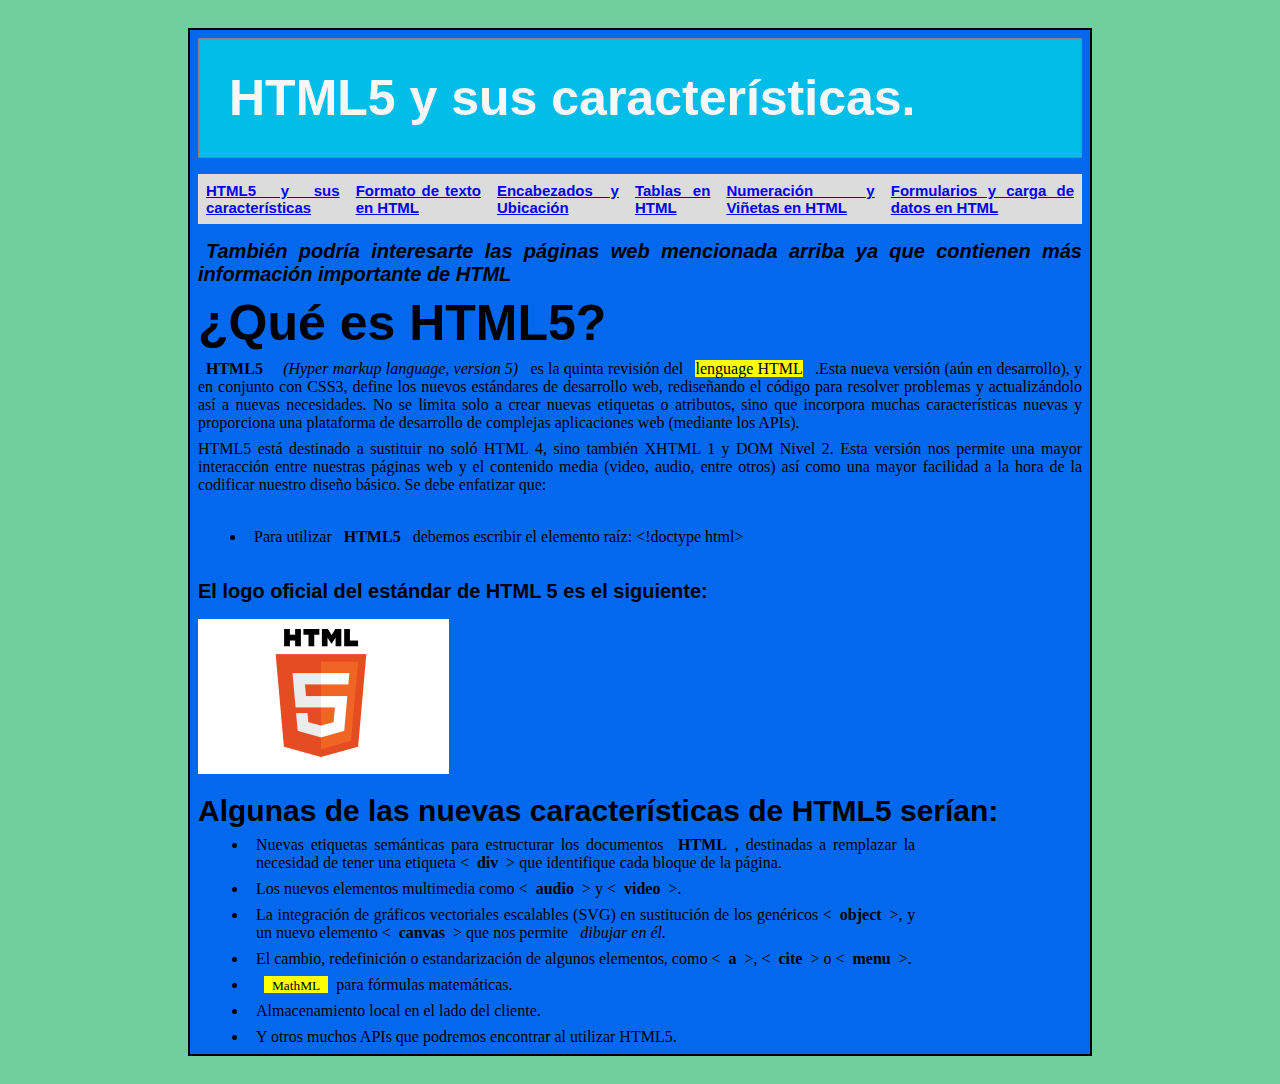
<file: Html/index.html>
<!DOCTYPE html>
<html lang="en">
    <head>
      <meta charset="utf-8">
      <title>HTML 5 y sus características</title>
      <meta name="description" content="Etiquetas de texto en HTML"/>
      <meta name="author" content="Franyelis Rodriguez"/>
      <meta name="keywords" content="Etiquetas de texto html"/> 
      <link rel="stylesheet" href="styles.css">
      
    </head>
    <body> 

      <div class="agrupar">

          <h1 class="titulo">HTML5 y sus características.</h1>

         <nav class="menu">
           <a href="Index.html">HTML5 y sus características</a>
           <br>
           <a href="Etiquetas de texto en html.html">Formato de texto en HTML</a>
           <br>
           <a href="Etiquetas de encabezados y ubicación html.html">Encabezados y Ubicación</a>
           <br>
           <a href="Etiquetas para Tablas.html">Tablas en HTML</a>
           <br>
           <a href="Etiquetas para numeración y viñetas.html">Numeración y Viñetas en HTML</a>
           <br>
           <a href="Etiquetas para formularios y carga de datos en html.html">Formularios y carga de datos en HTML</a>
        </nav>
    
        <h3><i>También podría interesarte las páginas web mencionada arriba ya que contienen más información importante de HTML</i></h3>

        <h1>¿Qué es HTML5?</h1>
        
        <p><strong>HTML5 </strong><i>(Hyper markup language, version 5)</i> es la quinta revisión del <mark>lenguage HTML</mark> .Esta nueva versión (aún en desarrollo), y en conjunto con CSS3, define los nuevos estándares de desarrollo web, rediseñando el código para resolver problemas y actualizándolo así a nuevas necesidades. No se limita solo a crear nuevas etiquetas o atributos, sino que incorpora muchas características nuevas y proporciona una plataforma de desarrollo de complejas aplicaciones web (mediante los APIs).</p>
      

        
        <p>HTML5 está destinado a sustituir no soló HTML 4, sino también XHTML 1 y DOM Nivel 2. Esta versión nos permite una mayor interacción entre nuestras páginas web y el contenido media (video, audio, entre otros) así como una mayor facilidad a la hora de la codificar nuestro diseño básico. Se debe enfatizar que: </p>  
        <br>
        <ul>
            <li><p>Para utilizar <strong>HTML5</strong> debemos escribir el elemento raíz: &lt;!doctype html&gt;</p></li>
        </ul>
       <br>
        <h3>El logo oficial del estándar de HTML 5 es el siguiente:</h3>
        <img src="logo3.png" />
        <h2>Algunas de las nuevas características de HTML5 serían:</h2>

        <ul class="lista">
            <li><p>Nuevas etiquetas semánticas para estructurar los documentos <strong>HTML</strong>, destinadas a remplazar la necesidad de tener una etiqueta &lt;<strong>div</strong>&gt; que identifique cada bloque de la página.</p></li>
            <li><p>Los nuevos elementos multimedia como &lt;<strong>audio</strong>&gt; y &lt;<strong>video</strong>&gt;.</p></li>
            <li><p>La integración de gráficos vectoriales escalables (SVG) en sustitución de los genéricos &lt;<strong>object</strong>&gt;, y un nuevo elemento &lt;<strong>canvas</strong>&gt; que nos permite <i>dibujar en él.</i></p></li>
            <li><p>El cambio, redefinición o estandarización de algunos elementos, como &lt;<strong>a</strong>&gt;, &lt;<strong>cite</strong>&gt; o &lt;<strong>menu</strong>&gt;.</p></li>
            <li><p><mark><small>MathML</small></mark>para fórmulas matemáticas.</p></li>
            <li><p>Almacenamiento local en el lado del cliente.</p></li>
            <li><p>Y otros muchos APIs que podremos encontrar al utilizar HTML5.</p></li>
        </ul>
     </div>
       
    </body>
</html>
</file>
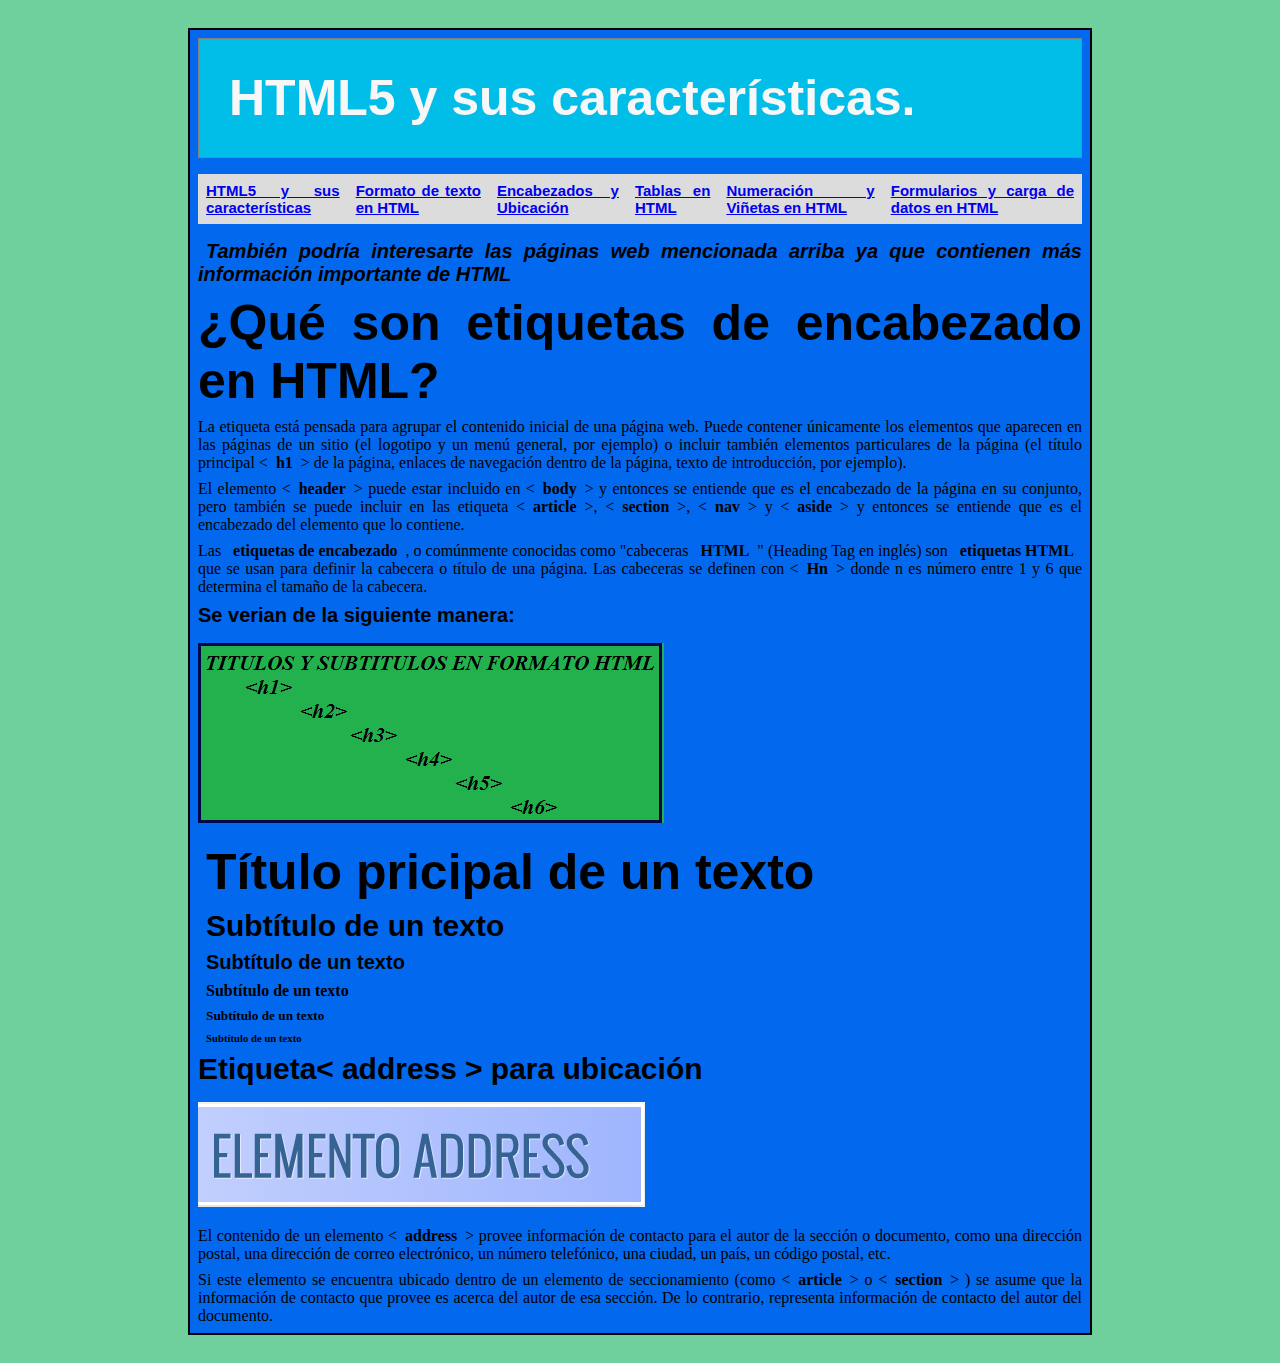
<file: Html/Etiquetas de encabezados y ubicación html.html>
<!DOCTYPE html>
<html lang="en">
    <head>
      <meta charset="utf-8">
      <title>Etiquetas de encabezados y ubicación HTML</title>
      <meta name="description" content="Etiquetas de texto en HTML"/>
      <meta name="author" content="Franyelis Rodriguez"/>
      <meta name="keywords" content="Etiquetas de texto html"/> 
      <link rel="stylesheet" href="styles.css">
    </head>
    <body> 

      <div class="agrupar">

       <h1 class="titulo">HTML5 y sus características.</h1>
      
          <nav class="menu">
             <a href="Index.html">HTML5 y sus características</a>
             <br>
             <a href="Etiquetas de texto en html.html">Formato de texto en HTML</a>
             <br>
             <a href="Etiquetas de encabezados y ubicación html.html">Encabezados y Ubicación</a>
             <br>
             <a href="Etiquetas para Tablas.html">Tablas en HTML</a>
             <br>
             <a href="Etiquetas para numeración y viñetas.html">Numeración y Viñetas en HTML</a>
             <br>
             <a href="Etiquetas para formularios y carga de datos en html.html">Formularios y carga de datos en HTML</a>
           </nav>
        

         <h3><i>También podría interesarte las páginas web mencionada arriba ya que contienen más información importante de HTML</i></h3>

       <h1>¿Qué son etiquetas de encabezado en HTML?</h1>
       
       <p>La etiqueta está pensada para agrupar el contenido inicial de una página web. Puede contener únicamente los elementos que aparecen en las páginas de un sitio (el logotipo y un menú general, por ejemplo) o incluir también elementos particulares de la página (el título principal &lt;<strong>h1</strong>&gt; de la página, enlaces de navegación dentro de la página, texto de introducción, por ejemplo).</p>

        <p>El elemento &lt;<strong>header</strong>&gt; puede estar incluido en &lt;<strong>body</strong>&gt; y entonces se entiende que es el encabezado de la página en su conjunto, pero también se puede incluir en las etiqueta &lt;<strong>article</strong>&gt;, &lt;<strong>section</strong>&gt;, &lt;<strong>nav</strong>&gt; y &lt;<strong>aside</strong>&gt; y entonces se entiende que es el encabezado del elemento que lo contiene.</p>

        <p>Las <strong>etiquetas de encabezado</strong>, o comúnmente conocidas como "cabeceras <strong>HTML</strong>" (Heading Tag en inglés) son <strong>etiquetas HTML</strong> que se usan para definir la cabecera o título de una página. Las cabeceras se definen con &lt;<strong>Hn</strong>&gt; donde n es número entre 1 y 6 que determina el tamaño de la cabecera.</p>
     
       <h3>Se verian de la siguiente manera:</h3>
       <img src="logo4.png" />

       <div> 
          <h1>Título pricipal de un texto</h1>
          <h2>Subtítulo de un texto</h2>
          <h3>Subtítulo de un texto</h3>
          <h4>Subtítulo de un texto</h4>
          <h5>Subtítulo de un texto</h5>
          <h6>Subtítulo de un texto</h6>
       </div>

       <h2>Etiqueta&lt;<strong>address</strong>&gt; para ubicación</h2>
       <img src="logo5.png" />
       <p>El contenido de un elemento &lt;<strong>address</strong>&gt; provee información de contacto para el autor de la sección o documento, como una dirección postal, una dirección de correo electrónico, un número telefónico, una ciudad, un país, un código postal, etc.</p>
       <p>Si este elemento se encuentra ubicado dentro de un elemento de seccionamiento (como &lt;<strong>article</strong>&gt; o &lt;<strong>section</strong>&gt; ) se asume que la información de contacto que provee es acerca del autor de esa sección. De lo contrario, representa información de contacto del autor del documento.</p>
     </div>
   </body>
</html>
</file>
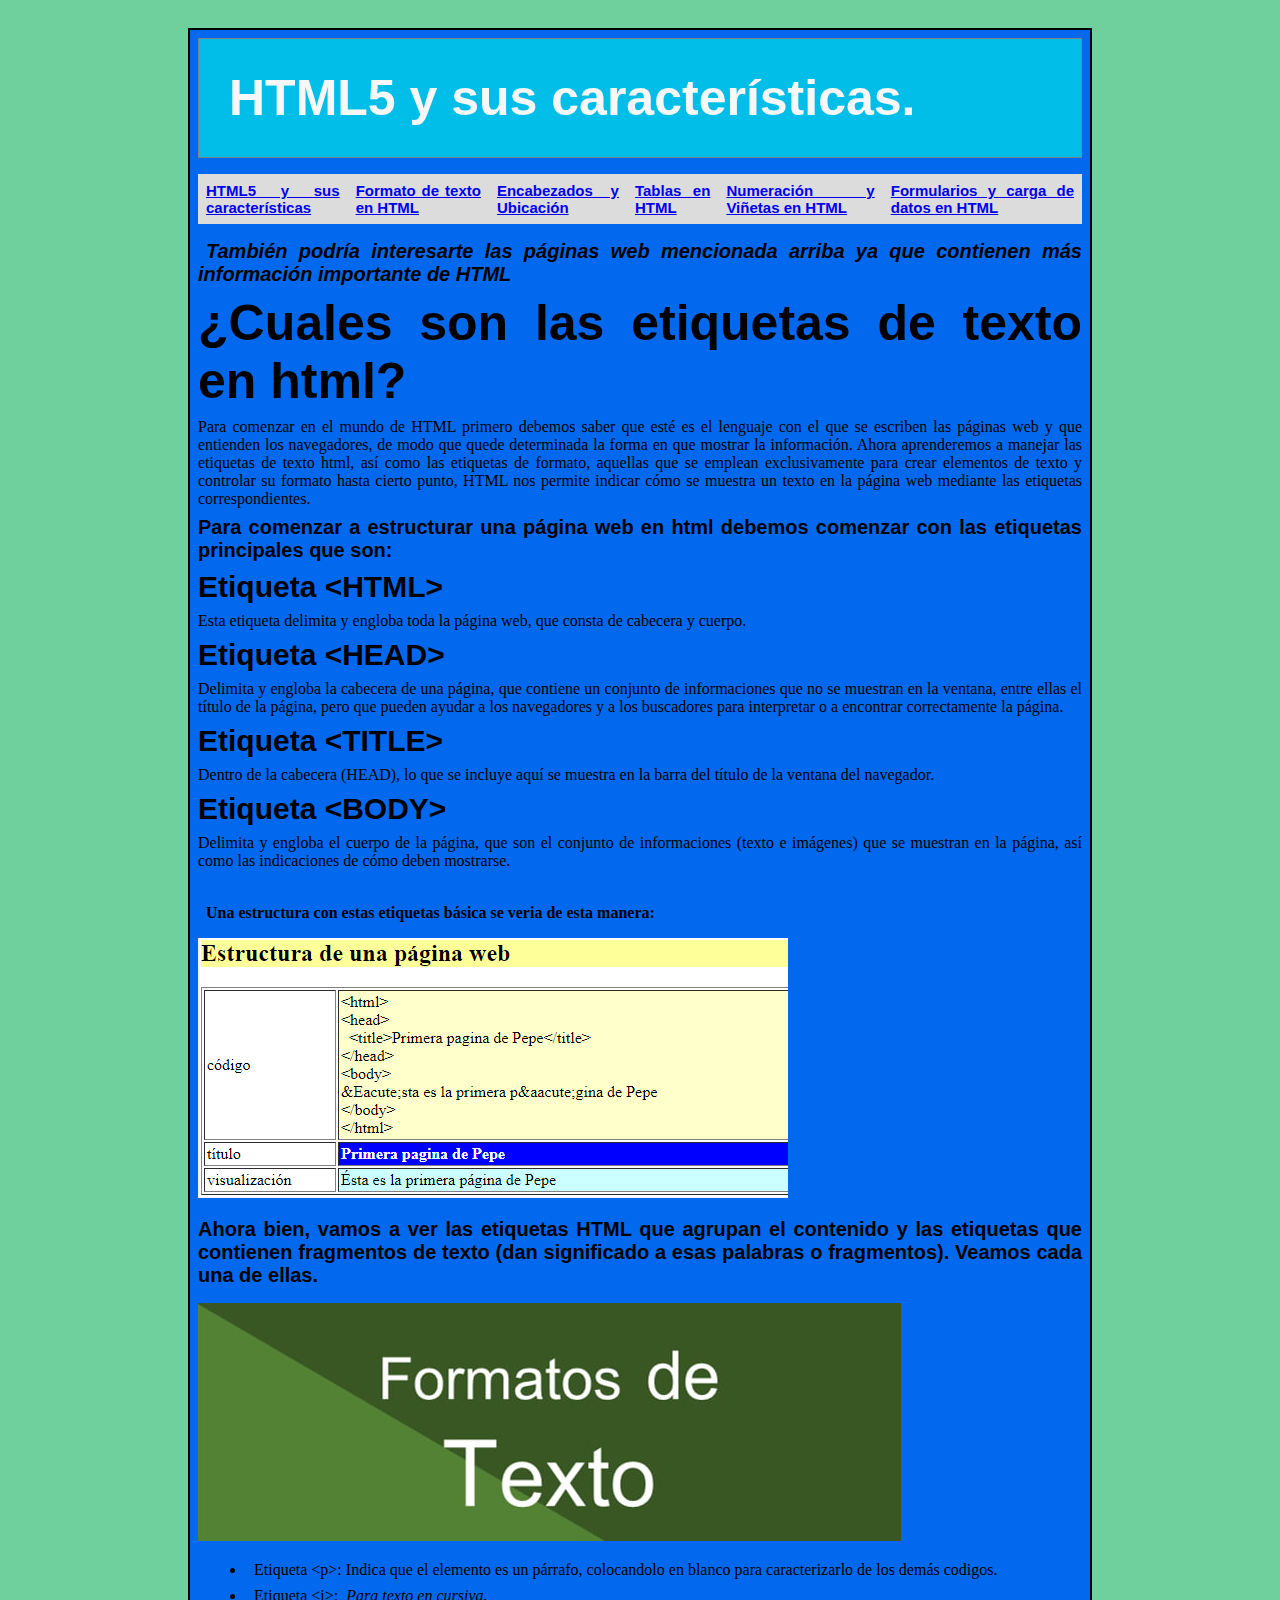
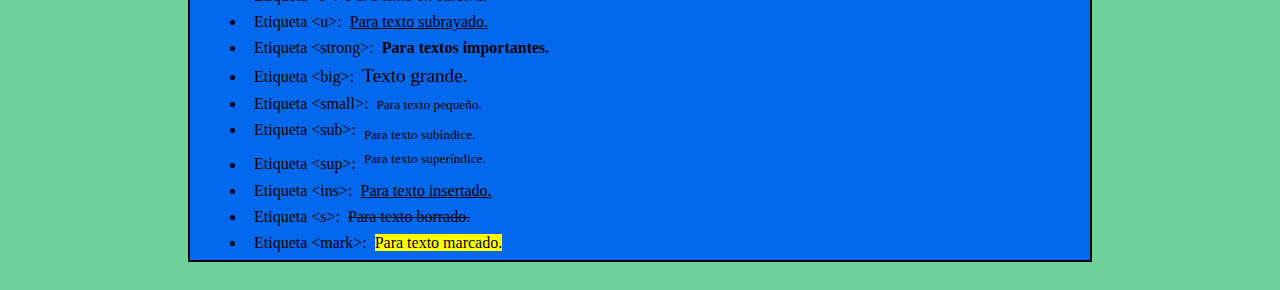
<file: Html/Etiquetas de texto en html.html>
<!DOCTYPE html>
<html lang="en">
    <head>
      <meta charset="utf-8">
      <title>Etiquetas de texto en HTML</title>
      <meta name="description" content="Etiquetas de texto en HTML"/>
      <meta name="author" content="Franyelis Rodriguez"/>
      <meta name="keywords" content="Etiquetas de texto html"/> 
      <link rel="stylesheet" href="styles.css">
    </head>
    <body> 

        <div class="agrupar">

         <h1 class="titulo">HTML5 y sus características.</h1>
        
         <nav class="menu">
             <a href="Index.html">HTML5 y sus características</a>
             <br>
             <a href="Etiquetas de texto en html.html">Formato de texto en HTML</a>
             <br>
             <a href="Etiquetas de encabezados y ubicación html.html">Encabezados y Ubicación</a>
             <br>
             <a href="Etiquetas para Tablas.html">Tablas en HTML</a>
             <br>
             <a href="Etiquetas para numeración y viñetas.html">Numeración y Viñetas en HTML</a>
             <br>
             <a href="Etiquetas para formularios y carga de datos en html.html">Formularios y carga de datos en HTML</a>
         </nav>
    
    
         <h3><i>También podría interesarte las páginas web mencionada arriba ya que contienen más información importante de HTML</i></h3>

          <h1>¿Cuales son las etiquetas de texto en html?</h1> 
         
          <p>Para comenzar en el mundo de HTML primero debemos saber que esté es el lenguaje con el que se escriben las páginas web y que entienden los navegadores, de modo que quede determinada la forma en que mostrar la información. Ahora aprenderemos a manejar las etiquetas de texto html, así como las etiquetas de formato, aquellas que se emplean exclusivamente para crear elementos de texto y controlar su formato hasta cierto punto, HTML nos permite indicar cómo se muestra un texto en la página web mediante las etiquetas correspondientes.</p>
    
         <h3>Para comenzar a estructurar una página web en html debemos comenzar con las etiquetas principales que son:</h3>
         <!--etiqueta <HTML>--> 
         <h2>Etiqueta &lt;HTML&gt;</h2>
         <p>Esta etiqueta delimita y engloba toda la página web, que consta de cabecera y cuerpo.</p>

         <!--etiqueta <HEAD>--> 
         <h2>Etiqueta &lt;HEAD&gt;</h2>
         <p>Delimita y engloba la cabecera de una página, que contiene un conjunto de informaciones que no se muestran en la ventana, entre ellas el título de la página, pero que pueden ayudar a los navegadores y a los buscadores para interpretar o a encontrar correctamente la página.</p>

         <!--etiqueta <TITLE>--> 
         <h2>Etiqueta &lt;TITLE&gt;</h2>
         <p>Dentro de la cabecera (HEAD), lo que se incluye aquí se muestra en la barra del título de la ventana del navegador.</p>

          <!--etiqueta <BODY>--> 
         <h2>Etiqueta &lt;BODY&gt;</h2>
         <p>Delimita y engloba el cuerpo de la página, que son el conjunto de informaciones (texto e imágenes) que se muestran en la página, así como las indicaciones de cómo deben mostrarse.</p>
         <br>
         <p><strong>Una estructura con estas etiquetas básica se veria de esta manera:</strong></p>
          
         <img src="logo.png" />

    
         <h3>Ahora bien, vamos a ver las etiquetas HTML que agrupan el contenido y las etiquetas que contienen fragmentos de texto (dan significado a esas palabras o fragmentos). Veamos cada una de ellas.</h3>
     

         <img src="logo2.png" />

          <ul> 
             <li><p>Etiqueta &lt;p&gt;: Indica que el elemento es un párrafo, colocandolo en blanco para caracterizarlo de los demás codigos.</p></li>
             <li><p>Etiqueta &lt;i&gt;:<i>Para texto en cursiva.</i></p></li> 
             <li><p>Etiqueta &lt;u&gt;:<u>Para texto subrayado.</u></p></li> 
             <li><p>Etiqueta &lt;strong&gt;:<strong>Para textos importantes.</strong></p></li> 
             <li><p>Etiqueta &lt;big&gt;:<big>Texto grande.</big></p></li> 
             <li><p>Etiqueta &lt;small&gt;:<small>Para texto pequeño.</small></p></li> 
             <li><p>Etiqueta &lt;sub&gt;:<sub>Para texto subíndice.</sub></p></li> 
             <li><p>Etiqueta &lt;sup&gt;:<sup>Para texto superíndice.</sup></p></li> 
             <li><p>Etiqueta &lt;ins&gt;:<ins>Para texto insertado.</ins></p></li> 
             <li><p>Etiqueta &lt;s&gt;:<s>Para texto borrado.</s></p></li> 
             <li><p>Etiqueta &lt;mark&gt;:<mark>Para texto marcado.</mark></p></li> 
         </ul>
       </div>
    </body>
</html>
</file>
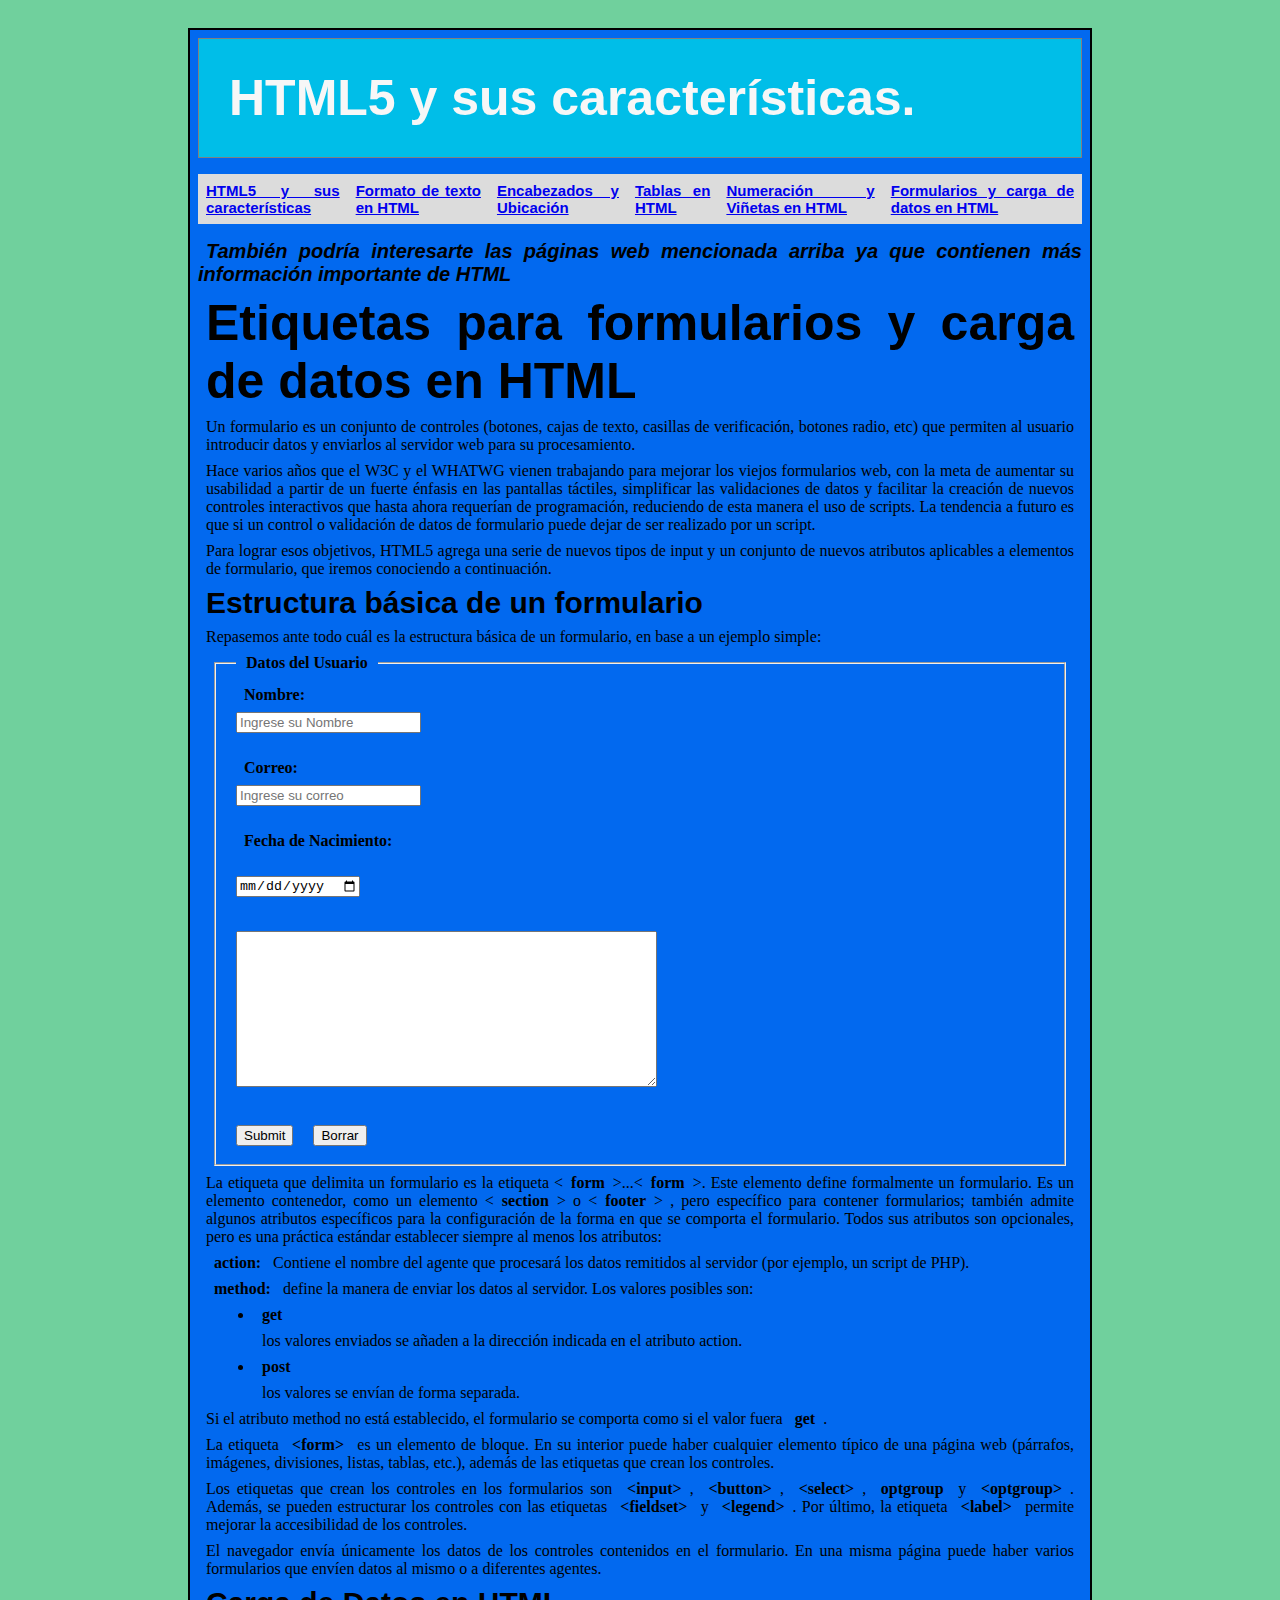
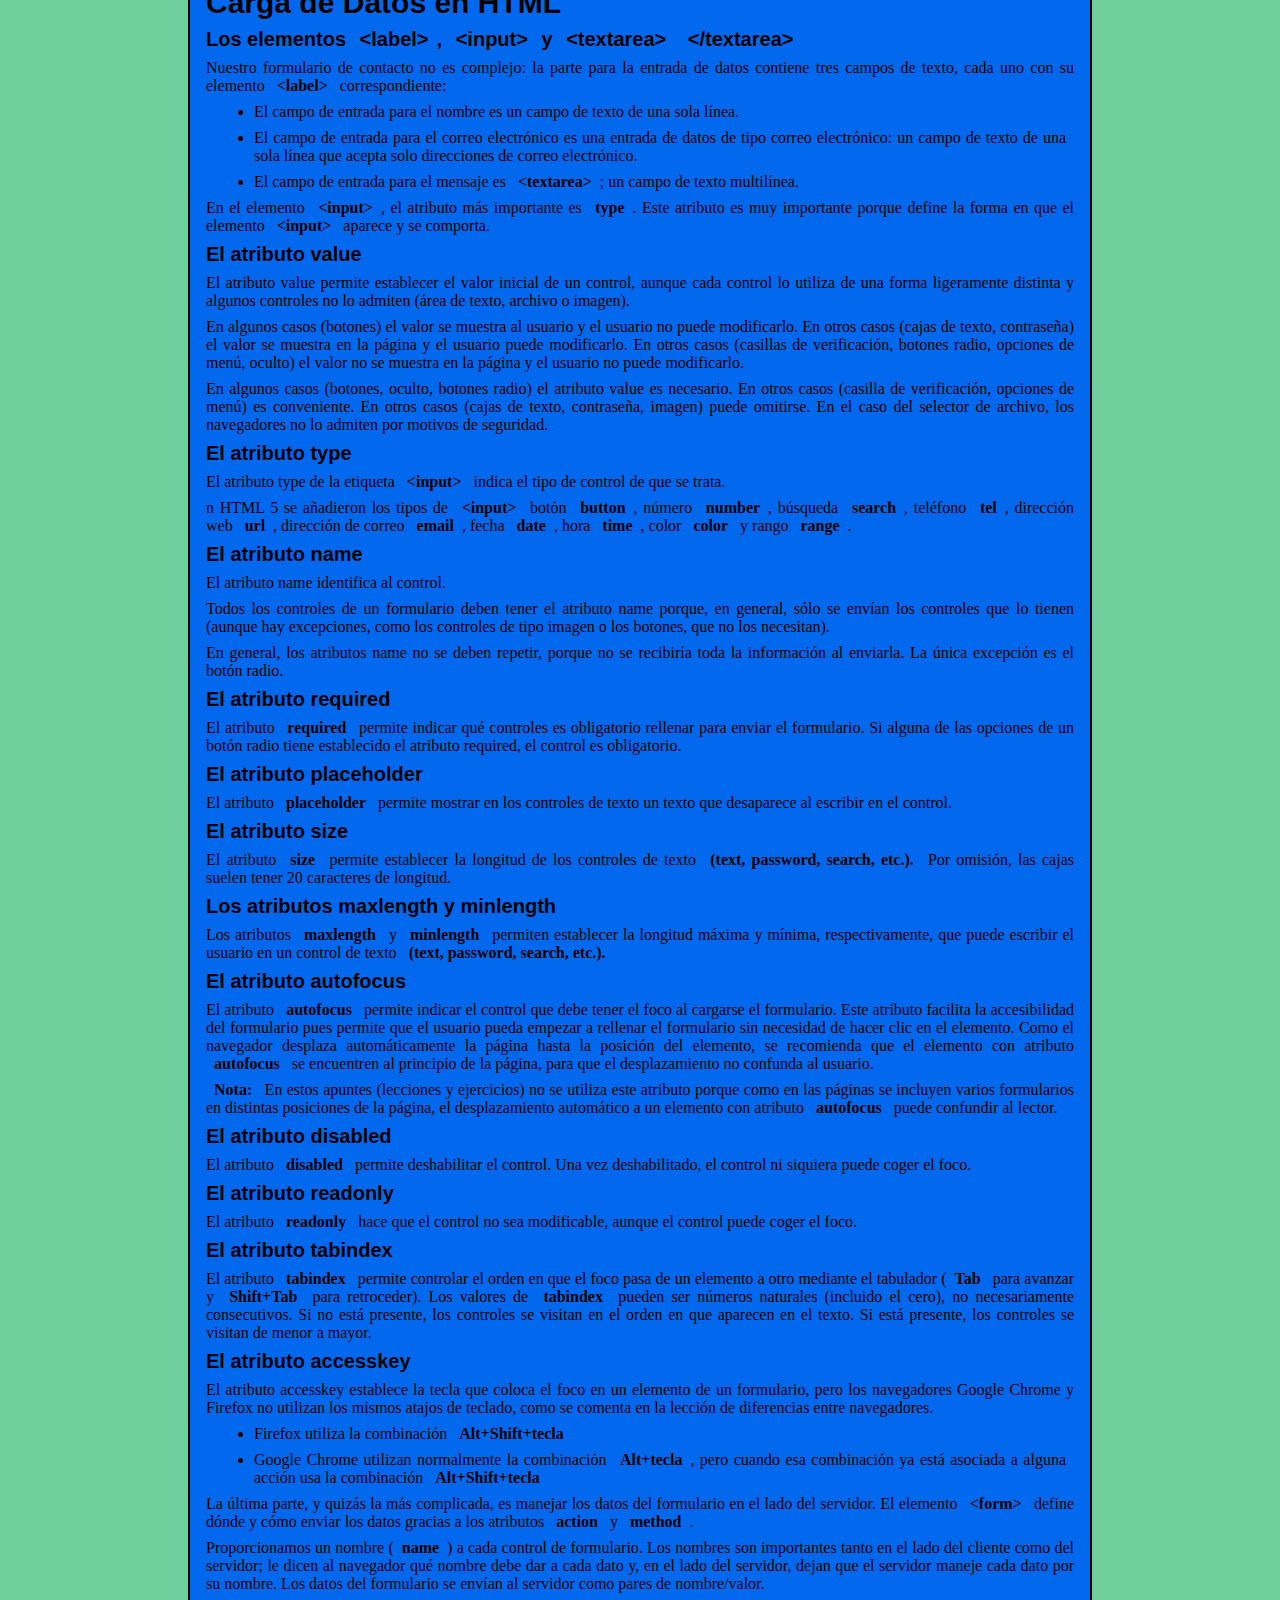
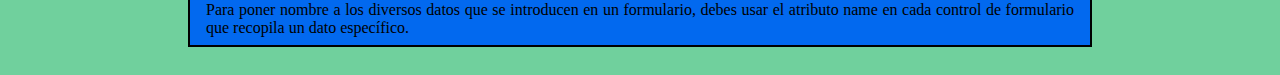
<file: Html/Etiquetas para formularios y carga de datos en html.html>
<!DOCTYPE html>
<html lang="en">
    <head>
      <meta charset="utf-8">
      <title>Etiquetas para formularios y carga de datos en html</title>
      <meta name="description" content="Etiquetas de texto en HTML"/>
      <meta name="author" content="Franyelis Rodriguez"/>
      <meta name="keywords" content="Etiquetas de texto html"/> 
      <link rel="stylesheet" href="styles.css">
    </head>
    <body> 

         <div class="agrupar">

            <h1 class="titulo">HTML5 y sus características.</h1>
        
                <nav class="menu">
                <a href="Index.html">HTML5 y sus características</a>
                <br>
                <a href="Etiquetas de texto en html.html">Formato de texto en HTML</a>
                <br>
                <a href="Etiquetas de encabezados y ubicación html.html">Encabezados y Ubicación</a>
                <br>
                <a href="Etiquetas para Tablas.html">Tablas en HTML</a>
                <br>
                <a href="Etiquetas para numeración y viñetas.html">Numeración y Viñetas en HTML</a>
                <br>
                <a href="Etiquetas para formularios y carga de datos en html.html">Formularios y carga de datos en HTML</a>
               </nav>
            
    
             <h3><i>También podría interesarte las páginas web mencionada arriba ya que contienen más información importante de HTML</i></h3>

         <div>
           <h1>Etiquetas para formularios y carga de datos en HTML</h1>
           <p>Un formulario es un conjunto de controles (botones, cajas de texto, casillas de verificación, botones radio, etc) que permiten al usuario introducir datos y enviarlos al servidor web para su procesamiento.</p>
           <p>Hace varios años que el W3C y el WHATWG vienen trabajando para mejorar los viejos formularios web, con la meta de aumentar su usabilidad a partir de un fuerte énfasis en las pantallas táctiles, simplificar las validaciones de datos y facilitar la creación de nuevos controles interactivos que hasta ahora requerían de programación, reduciendo de esta manera el uso de scripts. La tendencia a futuro es que si un control o validación de datos de formulario puede dejar de ser realizado por un script.</p>
          <p>Para lograr esos objetivos, HTML5 agrega una serie de nuevos tipos de input y un conjunto de nuevos atributos aplicables a elementos de formulario, que iremos conociendo a continuación.</p>
         </div>
       
         <div>
          <h2>Estructura básica de un formulario</h2> 
          <p>Repasemos ante todo cuál es la estructura básica de un formulario, en base a un ejemplo simple:</p>
          <form action="respuesta.php" method="post">
            <form action="">

                <fieldset>
                    <legend><strong>Datos del Usuario</strong></legend>
        
                    <label for="Name"><b>Nombre:</b></label><br>
                    <input type="text" id="Name" name="Name" placeholder="Ingrese su Nombre"><br><br>
            
                    <label for="email"><b>Correo:</b></label><br>
                    <input type="email" id="" name="email" placeholder="Ingrese su correo" required><br><br>
        
                    <label for="Birthday"><b>Fecha de Nacimiento:</b></label><br><br>
                    <input type="date" id="Birthday" name="Birthday"><br><br>
        
                    <textarea name="Description" id="Description" cols="50" rows="10"></textarea><br><br>
                    
                    <input type="submit">
                    <input type="reset" value="Borrar">
        
                </fieldset>
            </form>   
         </div>

         <div>
            <p>La etiqueta que delimita un formulario es la etiqueta &lt;<strong>form</strong>&gt;...&lt;<strong>form</strong>&gt;. Este elemento define formalmente un formulario. Es un elemento contenedor, como un elemento &lt;<strong>section</strong>&gt; o &lt;<strong>footer</strong>&gt; , pero específico para contener formularios; también admite algunos atributos específicos para la configuración de la forma en que se comporta el formulario. Todos sus atributos son opcionales, pero es una práctica estándar establecer siempre al menos los atributos:</p>

            <p><strong>action:</strong> Contiene el nombre del agente que procesará los datos remitidos al servidor (por ejemplo, un script de PHP).</p>

            <p><strong>method:</strong> define la manera de enviar los datos al servidor. Los valores posibles son:</p>

            <ul>
                <li><strong>get</strong></li>
                <dt>
                    <dl>los valores enviados se añaden a la dirección indicada en el atributo action.</dl>
                </dt>
                <li><strong>post</strong></li>
                <dt>
                    <dl>los valores se envían de forma separada.</dl>
                </dt>
            </ul>

            <p>Si el atributo method no está establecido, el formulario se comporta como si el valor fuera <strong>get</strong>.</p>

            <p>La etiqueta <strong>&lt;form&gt;</strong> es un elemento de bloque. En su interior puede haber cualquier elemento típico de una página web (párrafos, imágenes, divisiones, listas, tablas, etc.), además de las etiquetas que crean los controles.</p>

            <p>Los etiquetas que crean los controles en los formularios son <strong>&lt;input&gt;</strong>, <strong>&lt;button&gt;</strong>, <strong>&lt;select&gt;</strong>, <strong>optgroup</strong> y <strong>&lt;optgroup&gt;</strong>. Además, se pueden estructurar los controles con las etiquetas <strong>&lt;fieldset&gt;</strong> y <strong>&lt;legend&gt;</strong>. Por último, la etiqueta <strong>&lt;label&gt;</strong> permite mejorar la accesibilidad de los controles.

            <p>El navegador envía únicamente los datos de los controles contenidos en el formulario. En una misma página puede haber varios formularios que envíen datos al mismo o a diferentes agentes.</p>
         </div>

         <div>
            <h2>Carga de Datos en HTML</h2>
            <h3>Los elementos <strong>&lt;label&gt;</strong>, <strong>&lt;input&gt;</strong> y <strong>&lt;textarea&gt;</strong> <strong>&lt;/textarea&gt;</strong></h3>

            <p>Nuestro formulario de contacto no es complejo: la parte para la entrada de datos contiene tres campos de texto, cada uno con su elemento <strong>&lt;label&gt;</strong> correspondiente:</p>
            <ul>
                <li>El campo de entrada para el nombre es un campo de texto de una sola línea.</li>
                <li>El campo de entrada para el correo electrónico es una entrada de datos de tipo correo electrónico: un campo de texto de una sola línea que acepta solo direcciones de correo electrónico.</li>
                <li>El campo de entrada para el mensaje es <strong>&lt;textarea&gt;</strong>; un campo de texto multilínea.</li>
            </ul>
            <p>En el elemento <strong>&lt;input&gt;</strong>, el atributo más importante es <strong>type</strong>. Este atributo es muy importante porque define la forma en que el elemento <strong>&lt;input&gt;</strong> aparece y se comporta.</p>

            <h3>El atributo value</h3>
            <p>El atributo value permite establecer el valor inicial de un control, aunque cada control lo utiliza de una forma ligeramente distinta y algunos controles no lo admiten (área de texto, archivo o imagen).</p>
            <p>En algunos casos (botones) el valor se muestra al usuario y el usuario no puede modificarlo. En otros casos (cajas de texto, contraseña) el valor se muestra en la página y el usuario puede modificarlo. En otros casos (casillas de verificación, botones radio, opciones de menú, oculto) el valor no se muestra en la página y el usuario no puede modificarlo.</p>
            <p>En algunos casos (botones, oculto, botones radio) el atributo value es necesario. En otros casos (casilla de verificación, opciones de menú) es conveniente. En otros casos (cajas de texto, contraseña, imagen) puede omitirse. En el caso del selector de archivo, los navegadores no lo admiten por motivos de seguridad.</p>

            <h3>El atributo type</h3>
            <p>El atributo type de la etiqueta <strong>&lt;input&gt;</strong> indica el tipo de control de que se trata.</p>

            <p>n HTML 5 se añadieron los tipos de <strong>&lt;input&gt;</strong> botón <strong>button</strong>, número <strong>number</strong>, búsqueda <strong>search</strong>, teléfono <strong>tel</strong>, dirección web <strong>url</strong>, dirección de correo <strong>email</strong>, fecha <strong>date</strong>, hora <strong>time</strong>, color <strong>color</strong> y rango <strong>range</strong>.</p>

            <h3>El atributo name</h3>
            <p>El atributo name identifica al control.</p>
            <p>Todos los controles de un formulario deben tener el atributo name porque, en general, sólo se envían los controles que lo tienen (aunque hay excepciones, como los controles de tipo imagen o los botones, que no los necesitan).</p>
            <p>En general, los atributos name no se deben repetir, porque no se recibiría toda la información al enviarla. La única excepción es el botón radio.</p>

            <h3>El atributo required</h3>
            <p>El atributo <strong>required</strong> permite indicar qué controles es obligatorio rellenar para enviar el formulario. Si alguna de las opciones de un botón radio tiene establecido el atributo required, el control es obligatorio.</p>

            <h3>El atributo placeholder</h3>
            <p>El atributo <strong>placeholder</strong> permite mostrar en los controles de texto un texto que desaparece al escribir en el control.</p>

            <h3>El atributo size</h3>
            <p>El atributo <strong>size</strong> permite establecer la longitud de los controles de texto <strong>(text, password, search, etc.).</strong> Por omisión, las cajas suelen tener 20 caracteres de longitud.</p>

            <h3>Los atributos maxlength y minlength</h3>
            <p>Los atributos <strong>maxlength</strong> y <strong>minlength</strong> permiten establecer la longitud máxima y mínima, respectivamente, que puede escribir el usuario en un control de texto <strong>(text, password, search, etc.).</strong></p>

            <h3>El atributo autofocus</h3>
            <p>El atributo <strong>autofocus</strong> permite indicar el control que debe tener el foco al cargarse el formulario. Este atributo facilita la accesibilidad del formulario pues permite que el usuario pueda empezar a rellenar el formulario sin necesidad de hacer clic en el elemento. Como el navegador desplaza automáticamente la página hasta la posición del elemento, se recomienda que el elemento con atributo <strong>autofocus</strong> se encuentren al principio de la página, para que el desplazamiento no confunda al usuario.</p>
            <p><strong>Nota:</strong> En estos apuntes (lecciones y ejercicios) no se utiliza este atributo porque como en las páginas se incluyen varios formularios en distintas posiciones de la página, el desplazamiento automático a un elemento con atributo <strong>autofocus</strong> puede confundir al lector.</p>

            <h3>El atributo disabled</h3>
            <p>El atributo <strong>disabled</strong> permite deshabilitar el control. Una vez deshabilitado, el control ni siquiera puede coger el foco.</p>
            <h3>El atributo readonly</h3>
            <p>El atributo <strong>readonly</strong> hace que el control no sea modificable, aunque el control puede coger el foco.</p>

            <h3>El atributo tabindex</h3>
            <p>El atributo <strong>tabindex</strong> permite controlar el orden en que el foco pasa de un elemento a otro mediante el tabulador (<strong>Tab</strong> para avanzar y <strong>Shift+Tab</strong> para retroceder). Los valores de <strong>tabindex</strong> pueden ser números naturales (incluido el cero), no necesariamente consecutivos. Si no está presente, los controles se visitan en el orden en que aparecen en el texto. Si está presente, los controles se visitan de menor a mayor.</p> 

            <h3>El atributo accesskey</h3>
            <p>El atributo accesskey establece la tecla que coloca el foco en un elemento de un formulario, pero los navegadores Google Chrome y Firefox no utilizan los mismos atajos de teclado, como se comenta en la lección de diferencias entre navegadores.</p>

            <ul>
                <li>Firefox utiliza la combinación <strong>Alt+Shift+tecla</strong></li>
                <li>Google Chrome utilizan normalmente la combinación <strong>Alt+tecla</strong>, pero cuando esa combinación ya está asociada a alguna acción usa la combinación <strong>Alt+Shift+tecla</strong></li>
            </ul>

            <p>La última parte, y quizás la más complicada, es manejar los datos del formulario en el lado del servidor. El elemento <strong>&lt;form&gt;</strong> define dónde y cómo enviar los datos gracias a los atributos <strong>action</strong> y <strong>method</strong>.</p>

            <p>Proporcionamos un nombre (<strong>name</strong>) a cada control de formulario. Los nombres son importantes tanto en el lado del cliente como del servidor; le dicen al navegador qué nombre debe dar a cada dato y, en el lado del servidor, dejan que el servidor maneje cada dato por su nombre. Los datos del formulario se envían al servidor como pares de nombre/valor.</p> 
            
            <p>Para poner nombre a los diversos datos que se introducen en un formulario, debes usar el atributo name en cada control de formulario que recopila un dato específico.</p>
      </div> 
    </body>
</html>
</file>
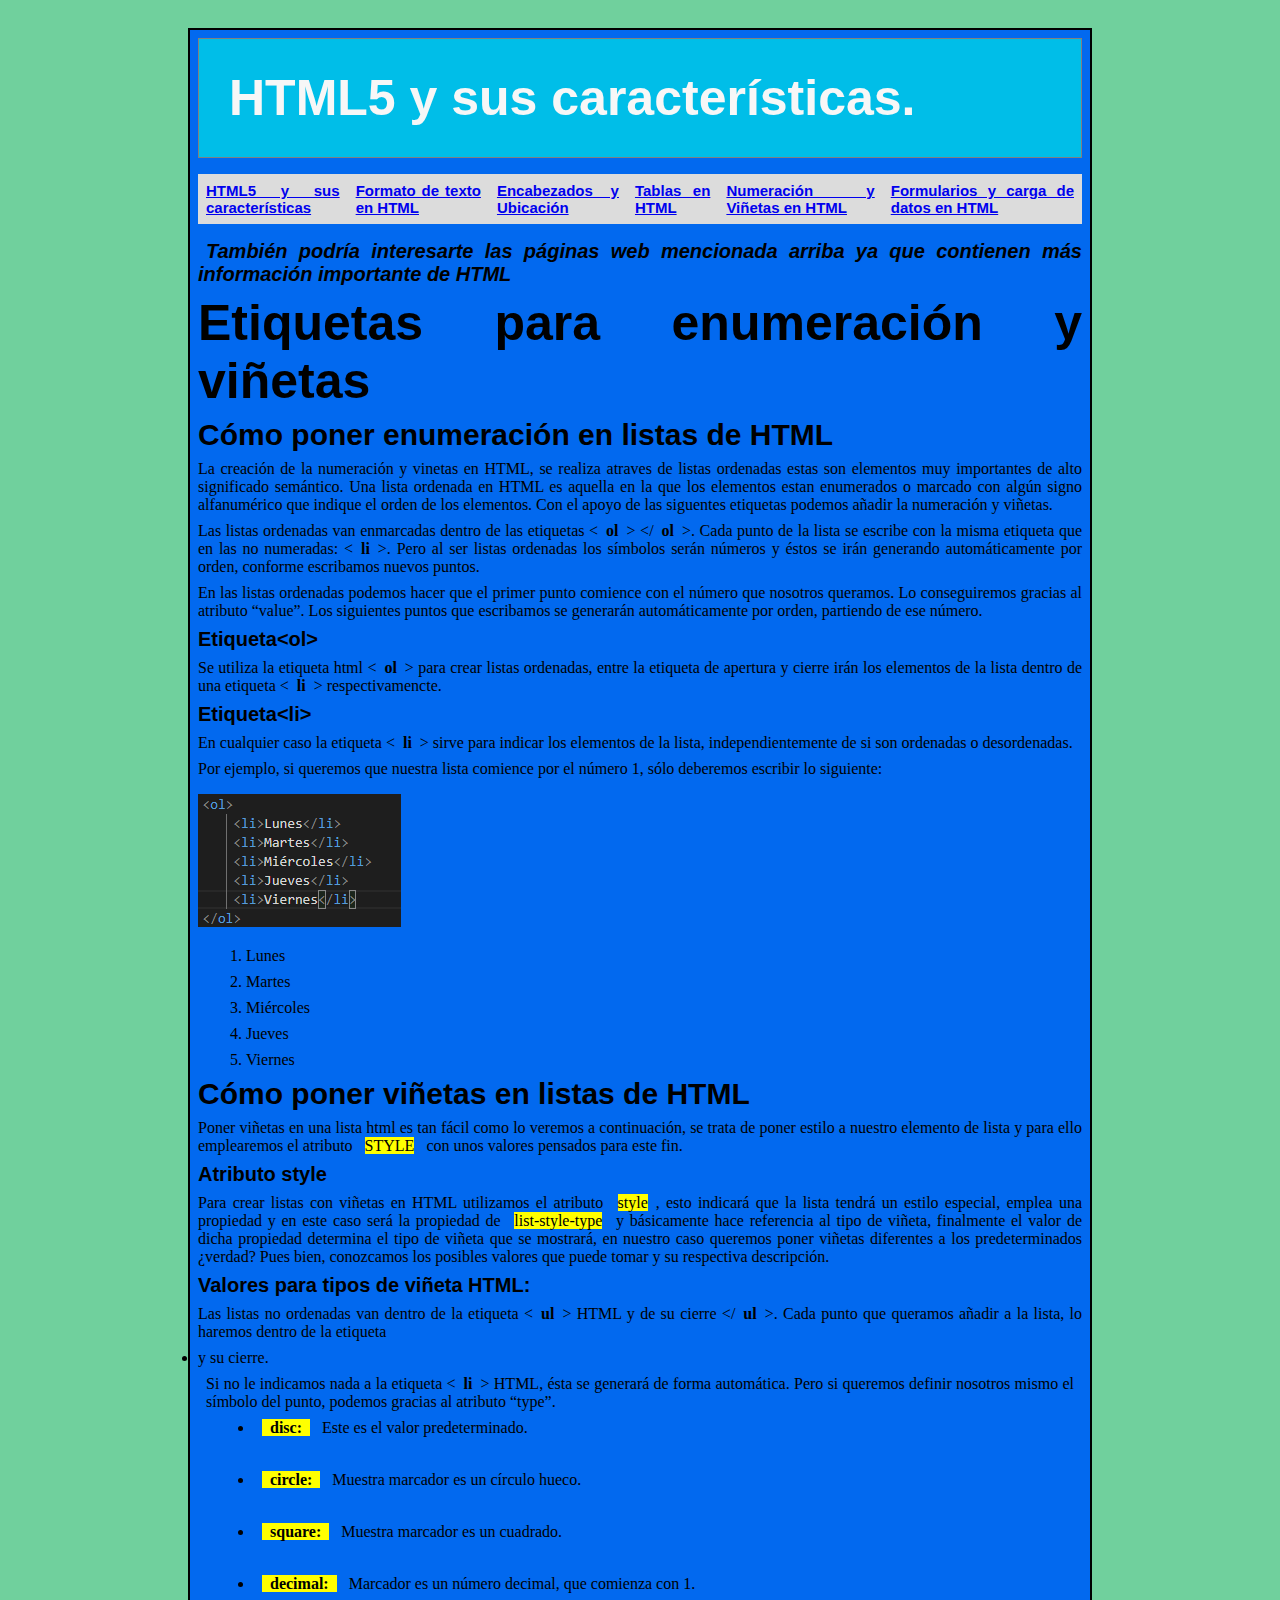
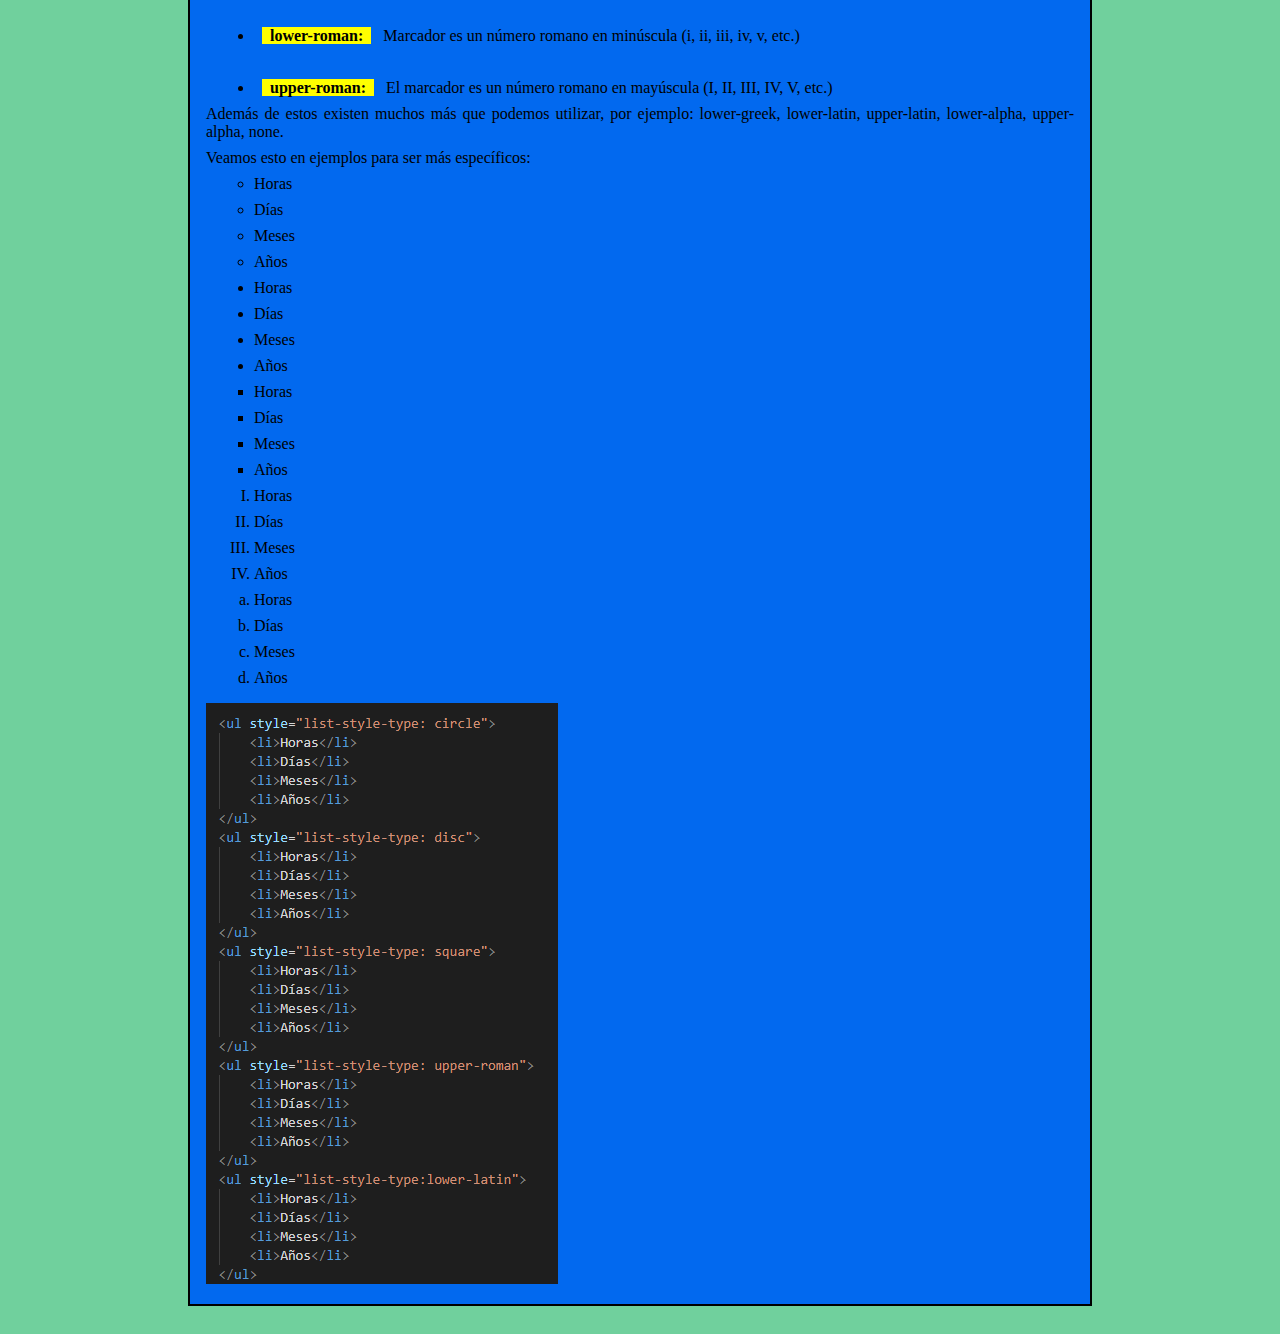
<file: Html/Etiquetas para numeración y viñetas.html>
<!DOCTYPE html>
<html lang="en">
    <head>
      <meta charset="utf-8">
      <title>Etiquetas para numeración y viñetas</title>
      <meta name="description" content="Etiquetas de texto en HTML"/>
      <meta name="author" content="Franyelis Rodriguez"/>
      <meta name="keywords" content="Etiquetas de texto html"/> 
      <link rel="stylesheet" href="styles.css">
    </head>
    <body> 

        <div class="agrupar">
            
         <h1 class="titulo">HTML5 y sus características.</h1>
            
          <nav class="menu">
             <a href="Index.html">HTML5 y sus características</a>
             <br>
             <a href="Etiquetas de texto en html.html">Formato de texto en HTML</a>
             <br>
             <a href="Etiquetas de encabezados y ubicación html.html">Encabezados y Ubicación</a>
             <br>
             <a href="Etiquetas para Tablas.html">Tablas en HTML</a>
             <br>
             <a href="Etiquetas para numeración y viñetas.html">Numeración y Viñetas en HTML</a>
             <br>
             <a href="Etiquetas para formularios y carga de datos en html.html">Formularios y carga de datos en HTML</a>
           </nav>
             
    
         <h3><i>También podría interesarte las páginas web mencionada arriba ya que contienen más información importante de HTML</i></h3>

    
          <h1>Etiquetas para enumeración y viñetas</h1>
         <h2>Cómo poner enumeración en listas de HTML</h2>
         <p>La creación de la numeración y vinetas en HTML, se realiza atraves de listas ordenadas estas son elementos muy importantes de alto significado semántico. Una lista ordenada en HTML es aquella en la que los elementos estan enumerados o marcado con algún signo alfanumérico que indique el orden de los elementos. Con el apoyo de las siguentes etiquetas podemos añadir la numeración y viñetas.</p>

         <p>Las listas ordenadas van enmarcadas dentro de las etiquetas &lt;<strong>ol</strong>&gt; &lt;/<strong>ol</strong>&gt;. Cada punto de la lista se escribe con la misma etiqueta que en las no numeradas: &lt;<strong>li</strong>&gt;. Pero al ser listas ordenadas los símbolos serán números y éstos se irán generando automáticamente por orden, conforme escribamos nuevos puntos.</p>

         <p>En las listas ordenadas podemos hacer que el primer punto comience con el número que nosotros queramos. Lo conseguiremos gracias al atributo “value”. Los siguientes puntos que escribamos se generarán automáticamente por orden, partiendo de ese número.</p>
     
         <h3>Etiqueta&lt;ol&gt;</h3>
         <p>Se utiliza la etiqueta html &lt;<strong>ol</strong>&gt; para crear listas ordenadas, entre la etiqueta de apertura y cierre irán los elementos de la lista dentro de una etiqueta &lt;<strong>li</strong>&gt; respectivamencte.</p>
         <h3>Etiqueta&lt;li&gt;</h3>
         <p>En cualquier caso la etiqueta &lt;<strong>li</strong>&gt; sirve para indicar los elementos de la lista, independientemente de si son ordenadas o desordenadas.</p>

         <p>Por ejemplo, si queremos que nuestra lista comience por el número 1, sólo deberemos escribir lo siguiente:</p>

         <img src="logo9.png" />

         <ol>
             <li>Lunes</li>
             <li>Martes</li>
             <li>Miércoles</li>
             <li>Jueves</li>
             <li>Viernes</li>
         </ol>    
        
          <h2>Cómo poner viñetas en listas de HTML</h2> 
          <p>Poner viñetas en una lista html es tan fácil como lo veremos a continuación, se trata de poner estilo a nuestro elemento de lista y para ello emplearemos el atributo <mark>STYLE</mark> con unos valores pensados para este fin.</p>

          <h3>Atributo style</h3>
          <p>Para crear listas con viñetas en HTML utilizamos el atributo <mark>style</mark>, esto indicará que la lista tendrá un estilo especial, emplea una propiedad y en este caso será la propiedad de <mark>list-style-type</mark>  y básicamente hace referencia al tipo de viñeta, finalmente el valor de dicha propiedad determina el tipo de viñeta que se mostrará, en nuestro caso queremos poner viñetas diferentes a los predeterminados ¿verdad? Pues bien, conozcamos los posibles valores que puede tomar y su respectiva descripción.</p>
          <h3>Valores para tipos de viñeta HTML:</h3>
          <p>Las listas no ordenadas van dentro de la etiqueta &lt;<strong>ul</strong>&gt; HTML y de su cierre &lt;/<strong>ul</strong>&gt;. Cada punto que queramos añadir a la lista, lo haremos dentro de la etiqueta <li> y su cierre.</p>
          <p>Si no le indicamos nada a la etiqueta &lt;<strong>li</strong>&gt; HTML, ésta se generará de forma automática. Pero si queremos definir nosotros mismo el símbolo del punto, podemos gracias al atributo “type”.</p>
            <ul>
                <li><mark><strong>disc:</strong></mark> Este es el valor predeterminado.</li>
                <br>
                <li><mark><strong>circle:</strong></mark> Muestra marcador es un círculo hueco.</li>
                <br>
                <li><mark><strong>square:</strong></mark> Muestra marcador es un cuadrado.</li>
                <br>
                <li><mark><strong>decimal:</strong></mark> Marcador es un número decimal, que comienza con 1.</li>
                <br>
                <li><mark><strong>lower-roman:</strong></mark> Marcador es un número romano en minúscula (i, ii, iii, iv, v, etc.)</li>
                <br>
                <li><mark><strong>upper-roman:</strong></mark> El marcador es un número romano en mayúscula (I, II, III, IV, V, etc.)</li>
             </ul>
         <p>Además de estos existen muchos más que podemos utilizar, por ejemplo: lower-greek, lower-latin, upper-latin, lower-alpha, upper-alpha, none.</p>
        
         <p>Veamos esto en ejemplos para ser más específicos:</p>

         <ul style="list-style-type: circle">
             <li>Horas</li>
             <li>Días</li>
             <li>Meses</li>
             <li>Años</li>
         </ul>
         <ul style="list-style-type: disc">
             <li>Horas</li>
             <li>Días</li>
             <li>Meses</li>
             <li>Años</li>
         </ul>
         <ul style="list-style-type: square">
             <li>Horas</li>
             <li>Días</li>
             <li>Meses</li>
             <li>Años</li>
         </ul>
         <ul style="list-style-type: upper-roman">
             <li>Horas</li>
             <li>Días</li>
             <li>Meses</li>
             <li>Años</li>
         </ul>
         <ul style="list-style-type:lower-latin">
             <li>Horas</li>
             <li>Días</li>
             <li>Meses</li>
             <li>Años</li>
         </ul>
         <img src="logo10.png" />
       </div>
    </body>
</html>
</file>
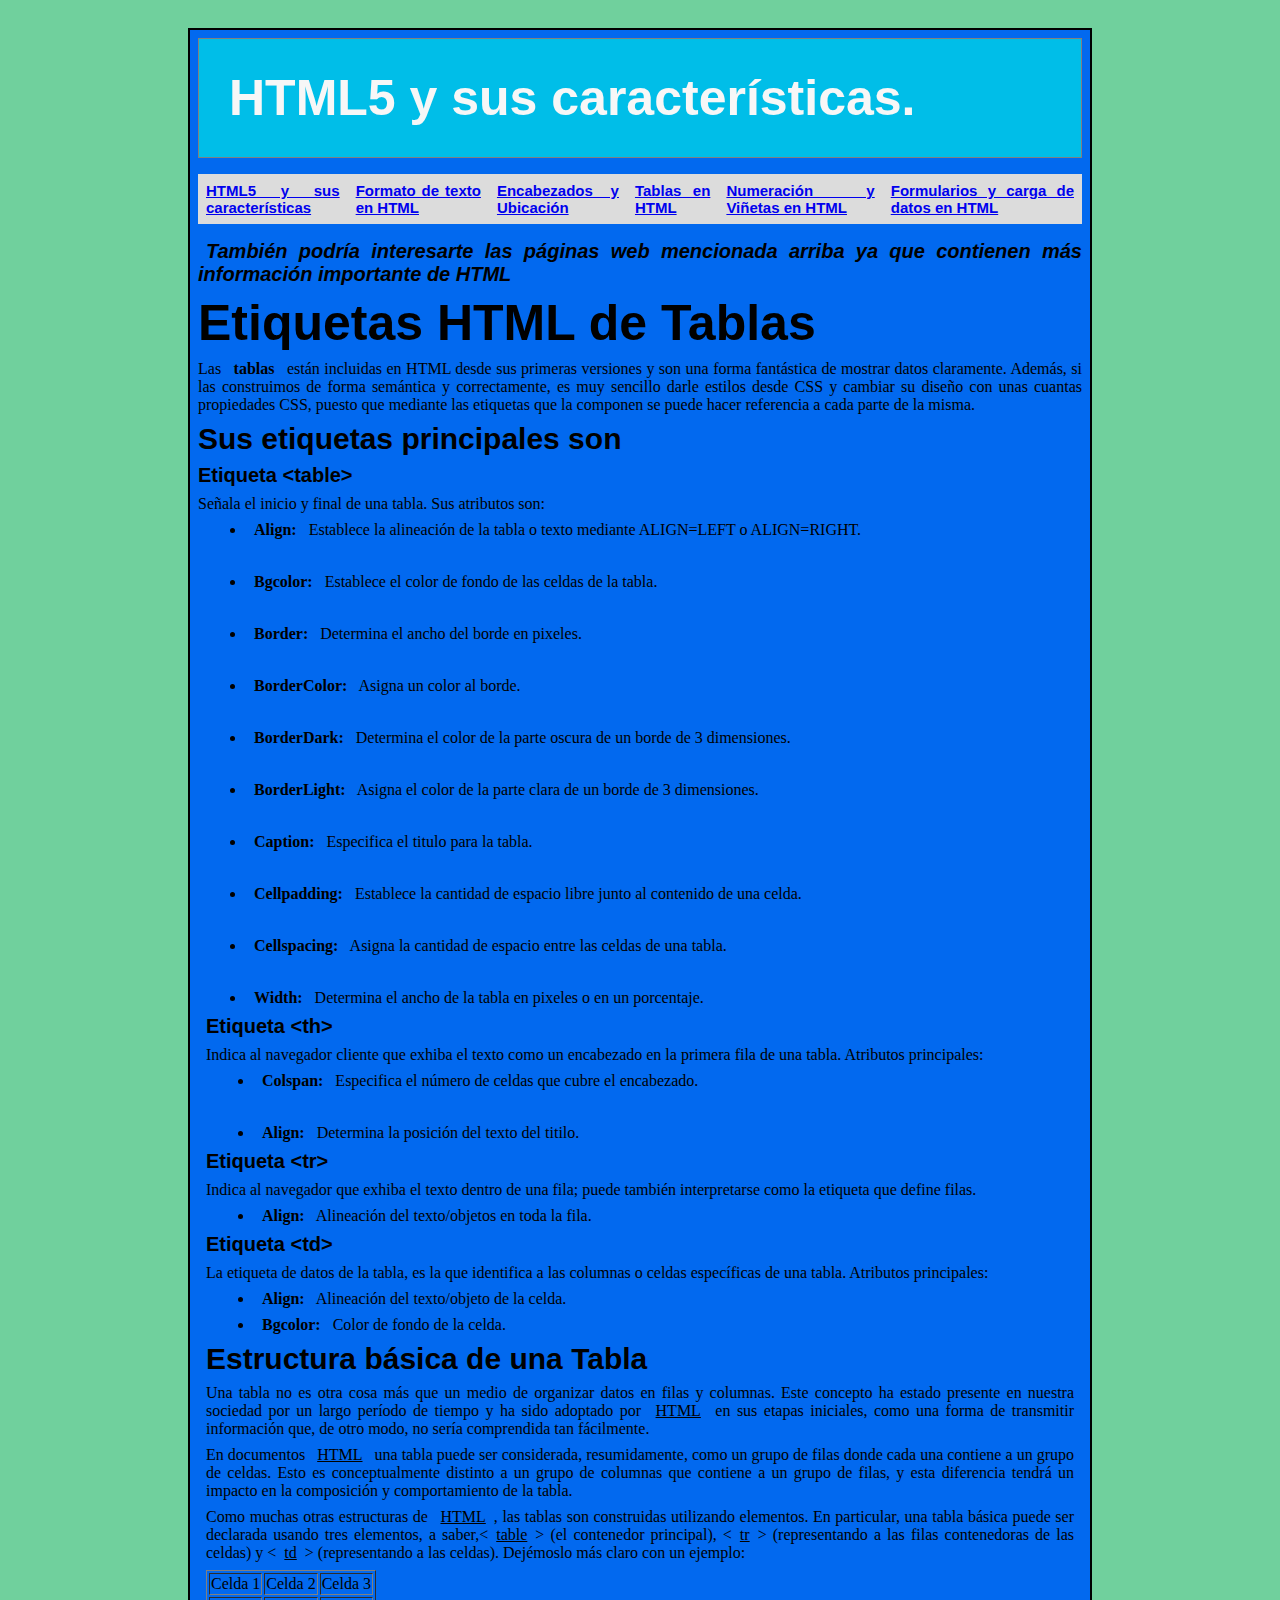
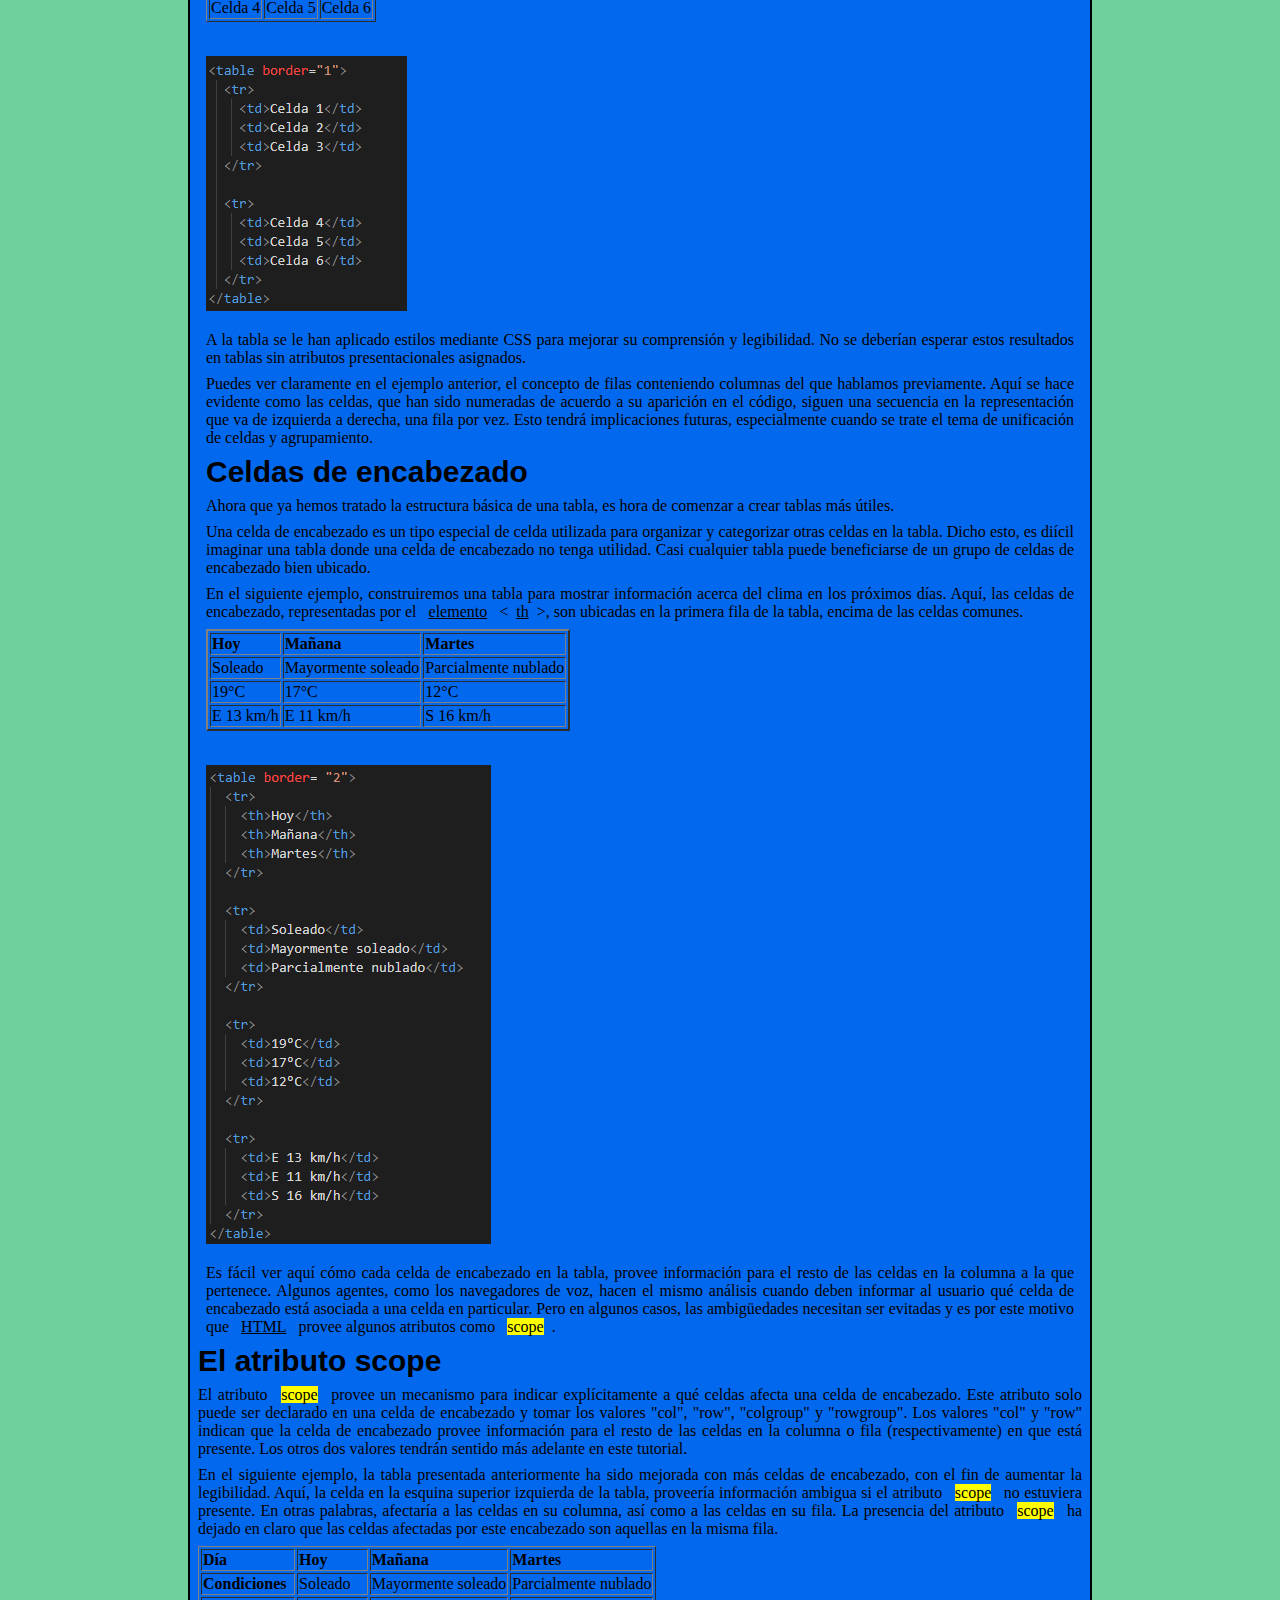
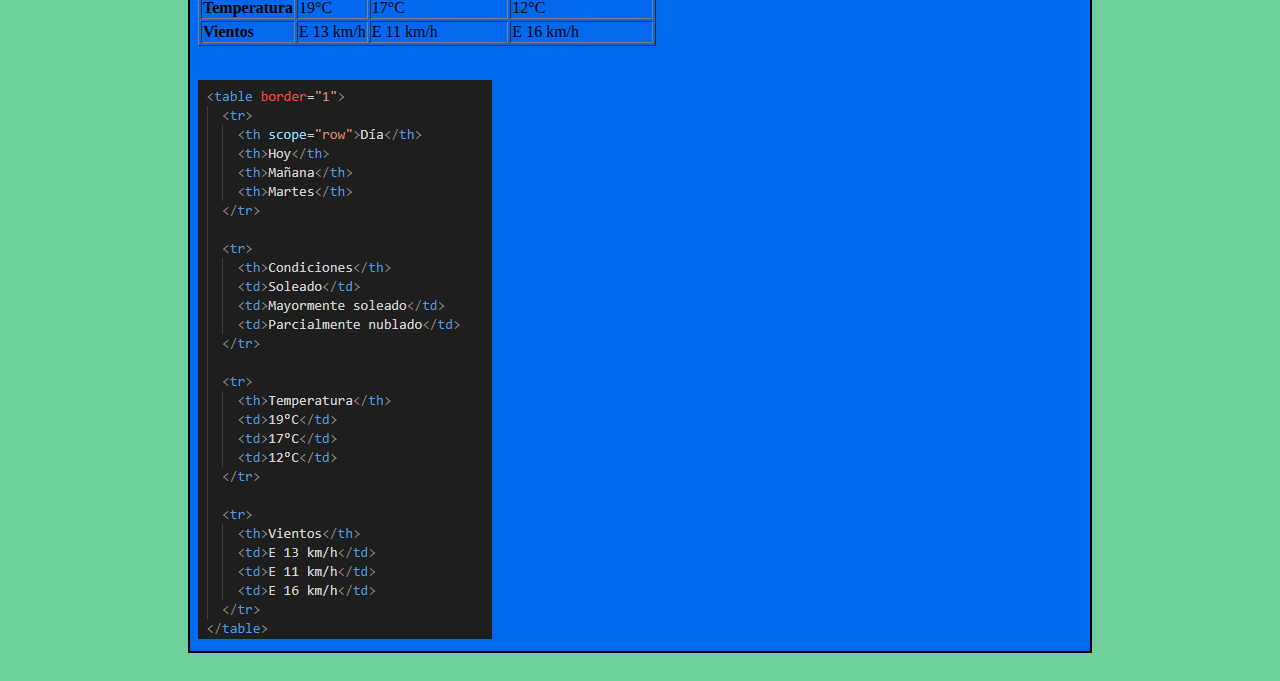
<file: Html/Etiquetas para Tablas.html>
<!DOCTYPE html>
<html lang="en">
    <head>
      <meta charset="utf-8">
      <title>Etiquetas para Tablas en HTML</title>
      <meta name="description" content="Etiquetas de texto en HTML"/>
      <meta name="author" content="Franyelis Rodriguez"/>
      <meta name="keywords" content="Etiquetas de texto html"/> 
      <link rel="stylesheet" href="styles.css">
    </head>
    <body>

      <div class="agrupar">
         <h1 class="titulo">HTML5 y sus características.</h1>
      
           <nav class="menu">
             <a href="Index.html">HTML5 y sus características</a>
             <br>
             <a href="Etiquetas de texto en html.html">Formato de texto en HTML</a>
             <br>
             <a href="Etiquetas de encabezados y ubicación html.html">Encabezados y Ubicación</a>
             <br>
             <a href="Etiquetas para Tablas.html">Tablas en HTML</a>
             <br>
             <a href="Etiquetas para numeración y viñetas.html">Numeración y Viñetas en HTML</a>
             <br>
             <a href="Etiquetas para formularios y carga de datos en html.html">Formularios y carga de datos en HTML</a>
           </nav>
        
         <h3><i>También podría interesarte las páginas web mencionada arriba ya que contienen más información importante de HTML</i></h3>
      
         <h1>Etiquetas HTML de Tablas</h1> 
         <p>Las <strong>tablas</strong> están incluidas en HTML desde sus primeras versiones y son una forma fantástica de mostrar datos claramente. Además, si las construimos de forma semántica y correctamente, es muy sencillo darle estilos desde CSS y cambiar su diseño con unas cuantas propiedades CSS, puesto que mediante las etiquetas que la componen se puede hacer referencia a cada parte de la misma.</p>

         <h2>Sus etiquetas principales son</h2>
      
         <h3>Etiqueta &lt;table&gt;</h3>
         
         <p>Señala el inicio y final de una tabla. Sus atributos son:</p>
         <ul>
           <li><strong>Align:</strong> Establece la alineación de la tabla o texto mediante ALIGN=LEFT o ALIGN=RIGHT.</li>
           <br>
           <li><strong>Bgcolor:</strong> Establece el color de fondo de las celdas de la tabla.</li>
           <br>
           <li><strong>Border:</strong> Determina el ancho del borde en pixeles.</li>
           <br>
           <li><strong>BorderColor:</strong> Asigna un color al borde.</li>
           <br>
           <li><strong>BorderDark:</strong> Determina el color de la parte oscura de un borde de 3 dimensiones.</li>
           <br>
           <li><strong>BorderLight:</strong> Asigna el color de la parte clara de un borde de 3 dimensiones.</li>
           <br>
           <li><strong>Caption:</strong> Especifica el titulo para la tabla.</li>
           <br>
           <li><strong>Cellpadding:</strong> Establece la cantidad de espacio libre junto al contenido de una celda.</li>
           <br>
           <li><strong>Cellspacing:</strong> Asigna la cantidad de espacio entre las celdas de una tabla.</li>
           <br>
           <li><strong>Width:</strong> Determina el ancho de la tabla en pixeles o en un porcentaje.</li>
         </ul>

         <div>
           <h3>Etiqueta &lt;th&gt;</h3>
           <p>Indica al navegador cliente que exhiba el texto como un encabezado en la primera fila de una tabla. Atributos principales:</p>
           <ul>
             <li><strong>Colspan:</strong> Especifica el número de celdas que cubre el encabezado.</li>
             <br>
             <li><strong>Align:</strong> Determina la posición del texto del titilo.</li>
           </ul>
         </div>

         <div>
           <h3>Etiqueta &lt;tr&gt;</h3>
           <p>Indica al navegador que exhiba el texto dentro de una fila; puede también interpretarse como la etiqueta que define filas.</p>
           <ul>
              <li><strong>Align:</strong> Alineación del texto/objetos en toda la fila.</li>
           </ul>
          </div>

         <div>
           <h3>Etiqueta &lt;td&gt;</h3>
           <p>La etiqueta de datos de la tabla, es la que identifica a las columnas o celdas específicas de una tabla. Atributos principales:</p>
           <ul>
             <li><strong>Align:</strong> Alineación del texto/objeto de la celda.</li>
             <li><strong>Bgcolor:</strong> Color de fondo de la celda.</li>
           </ul>
          </div>

         <div>
         <h2>Estructura básica de una Tabla</h2>
         <p>Una tabla no es otra cosa más que un medio de organizar datos en filas y columnas. Este concepto ha estado presente en nuestra sociedad por un largo período de tiempo y ha sido adoptado por <u>HTML</u> en sus etapas iniciales, como una forma de transmitir información que, de otro modo, no sería comprendida tan fácilmente.</p>
       
         <p>En documentos <u>HTML</u> una tabla puede ser considerada, resumidamente, como un grupo de filas donde cada una contiene a un grupo de celdas. Esto es conceptualmente distinto a un grupo de columnas que contiene a un grupo de filas, y esta diferencia tendrá un impacto en la composición y comportamiento de la tabla.</p>

         <p>Como muchas otras estructuras de <u>HTML</u>, las tablas son construidas utilizando elementos. En particular, una tabla básica puede ser declarada usando tres elementos, a saber,&lt;<u>table</u>&gt; (el contenedor principal), &lt;<u>tr</u>&gt; (representando a las filas contenedoras de las celdas) y &lt;<u>td</u>&gt; (representando a las celdas). Dejémoslo más claro con un ejemplo:</p>

         <table border="1">
           <tr>
             <td>Celda 1</td>
             <td>Celda 2</td>
             <td>Celda 3</td>
           </tr>

           <tr>
             <td>Celda 4</td>
             <td>Celda 5</td>
             <td>Celda 6</td>
           </tr>
         </table>
         <br>
         <img src="logo6.png" />

        <p>A la tabla se le han aplicado estilos mediante CSS para mejorar su comprensión y legibilidad. No se deberían esperar estos resultados en tablas sin atributos presentacionales asignados.</p>

        <p>Puedes ver claramente en el ejemplo anterior, el concepto de filas conteniendo columnas del que hablamos previamente. Aquí se hace evidente como las celdas, que han sido numeradas de acuerdo a su aparición en el código, siguen una secuencia en la representación que va de izquierda a derecha, una fila por vez. Esto tendrá implicaciones futuras, especialmente cuando se trate el tema de unificación de celdas y agrupamiento.</p>
       </div>

       <div>
        <h2>Celdas de encabezado</h2>
        <p>Ahora que ya hemos tratado la estructura básica de una tabla, es hora de comenzar a crear tablas más útiles.</p>

        <p>Una celda de encabezado es un tipo especial de celda utilizada para organizar y categorizar otras celdas en la tabla. Dicho esto, es diícil imaginar una tabla donde una celda de encabezado no tenga utilidad. Casi cualquier tabla puede beneficiarse de un grupo de celdas de encabezado bien ubicado.</p>

        <p>En el siguiente ejemplo, construiremos una tabla para mostrar información acerca del clima en los próximos días. Aquí, las celdas de encabezado, representadas por el <u>elemento</u> &lt;<u>th</u>&gt;, son ubicadas en la primera fila de la tabla, encima de las celdas comunes.</p>

        <table border= "2">
          <tr>
            <th>Hoy</th>
            <th>Mañana</th>
            <th>Martes</th>
          </tr>
          
          <tr>
            <td>Soleado</td> 
            <td>Mayormente soleado</td>
            <td>Parcialmente nublado</td>
          </tr>

          <tr>
            <td>19°C</td>
            <td>17°C</td>
            <td>12°C</td>
          </tr>

          <tr>
            <td>E 13 km/h</td>
            <td>E 11 km/h</td>
            <td>S 16 km/h</td>
          </tr>
        </table>
        <br>
        <img src="logo7.png" />

        <p>Es fácil ver aquí cómo cada celda de encabezado en la tabla, provee información para el resto de las celdas en la columna a la que pertenece. Algunos agentes, como los navegadores de voz, hacen el mismo análisis cuando deben informar al usuario qué celda de encabezado está asociada a una celda en particular. Pero en algunos casos, las ambigüedades necesitan ser evitadas y es por este motivo que <u>HTML</u> provee algunos atributos como <mark>scope</mark>.</p>
       </div>

        <h2>El atributo scope</h2>
        <p>El atributo <mark>scope</mark> provee un mecanismo para indicar explícitamente a qué celdas afecta una celda de encabezado. Este atributo solo puede ser declarado en una celda de encabezado y tomar los valores "col", "row", "colgroup" y "rowgroup". Los valores "col" y "row" indican que la celda de encabezado provee información para el resto de las celdas en la columna o fila (respectivamente) en que está presente. Los otros dos valores tendrán sentido más adelante en este tutorial.</p>

        <p>En el siguiente ejemplo, la tabla presentada anteriormente ha sido mejorada con más celdas de encabezado, con el fin de aumentar la legibilidad. Aquí, la celda en la esquina superior izquierda de la tabla, proveería información ambigua si el atributo <mark>scope</mark> no estuviera presente. En otras palabras, afectaría a las celdas en su columna, así como a las celdas en su fila. La presencia del atributo <mark>scope</mark> ha dejado en claro que las celdas afectadas por este encabezado son aquellas en la misma fila.</p>

        <table border="1">
          <tr>
            <th scope="row">Día</th>
            <th>Hoy</th>
            <th>Mañana</th>
            <th>Martes</th>
          </tr>

          <tr>
            <th>Condiciones</th>
            <td>Soleado</td>
            <td>Mayormente soleado</td>
            <td>Parcialmente nublado</td>
          </tr>

          <tr>
            <th>Temperatura</th>
            <td>19°C</td>
            <td>17°C</td>
            <td>12°C</td>
          </tr>

          <tr>
            <th>Vientos</th>
            <td>E 13 km/h</td>
            <td>E 11 km/h</td>
            <td>E 16 km/h</td>
          </tr>
        </table>
        <br>
        <img src="logo8.png" />
    </div>

    </body>
</html>
</file>
<file: Html/styles.css>
*  {
    margin: 8px;
    padding: 3;
}

h1 {
    font: bold 50px sans-serif;
}

h2 {
    font: bold 30px sans-serif;
}

h3 {
    font: bold 20px sans-serif;
}

body {
    text-align: justify;
    background: #70d09d; 
}

.agrupar {
    background: #0269ef;
    width: 900px;
    border: 2px solid black;
    margin: 20px auto;
}

.titulo {
   background: #00bee8;
   color: rgb(247, 247, 247);
   border: 1px solid gray;
   padding: 30px;
}

.menu {
    font: bold 15px sans-serif;
    background-color: gainsboro;
    display: inline-flex;
}

.lista li {
    color: black;
    width: 80%;
    margin-left: 10px;
    margin-right: auto;
}
</file>
